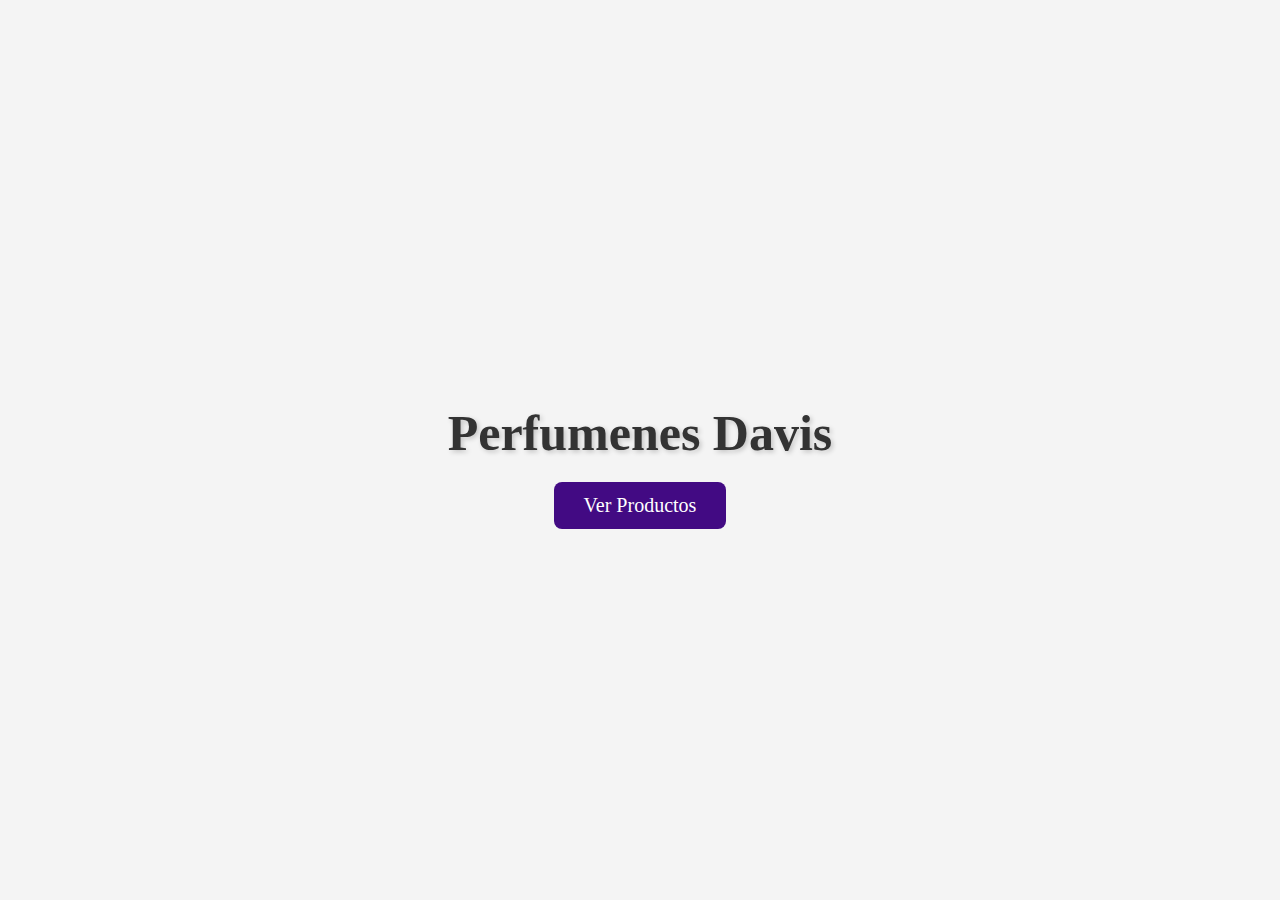
<file: index.html>
<!DOCTYPE html>
<html lang="en">
    <head>
        <meta charset="UTF-8">
        <meta name="viewport" content="width=device-width, initial-scale=1.0">
        <title>Perfumenes Davis</title>
        <link rel="stylesheet" href="Inicio.css">
        <link rel="preconnect" href="https://fonts.googleapis.com">
        <link rel="preconnect" href="https://fonts.gstatic.com" crossorigin>
        <link href="https://fonts.googleapis.com/css2?family=Poppins:wght@300&display=swap" rel="stylesheet">
    </head>
    <body>
        <div class="Inicio">
            <h1>Perfumenes Davis</h1>
            <div class="Perfumenes">
                <a href="Productos.html">
                    <button class="ver-productos-btn">Ver Productos</button>
                </a>
            </div>
        </div>
    </body>
</html>
</file>
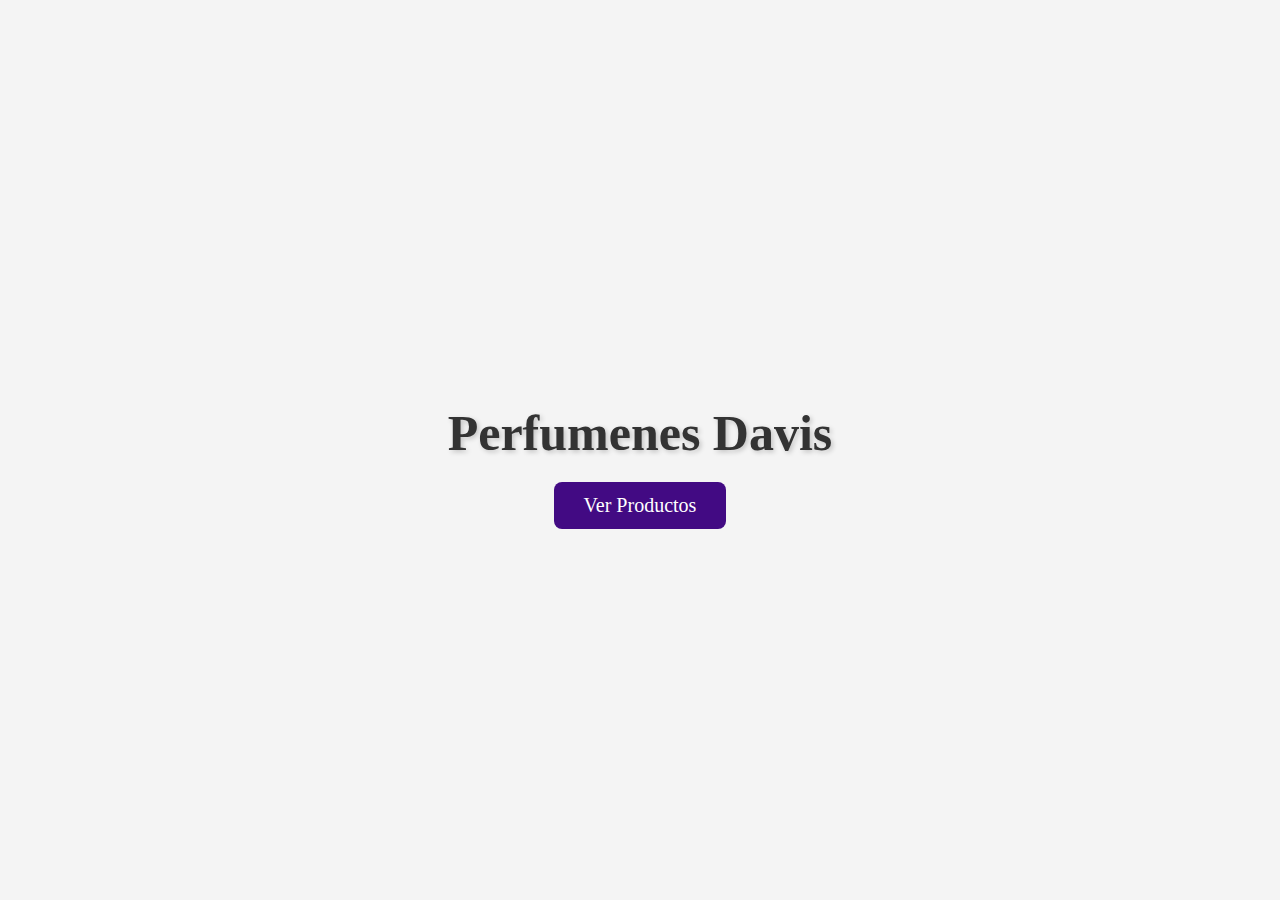
<file: detalle.html>
<!DOCTYPE html>
<html lang="es">
<head>
    <meta charset="UTF-8">
    <meta name="viewport" content="width=device-width, initial-scale=1.0">
    <title>Detalles del Producto</title>
    <link href="https://fonts.googleapis.com/css2?family=Open+Sans:wght@400;600&family=Roboto:wght@300;400&display=swap" rel="stylesheet">
    <link rel="stylesheet" href="Perfume.css"> <!-- Enlace al archivo CSS -->
</head>
<body>

    <!-- Barra de navegación -->
    <header>
        <nav>
            <a href="index.html">Inicio</a>
            <a href="Productos.html">Productos</a>
        </nav>
    </header>

    <!-- Sección de Detalles del Producto -->
    <section id="producto-detalles">
        <!-- Aquí se cargarán los detalles del producto desde localStorage -->
        <div class="detalle-producto">
            <h1 id="nombre-producto"></h1>
            <p id="descripcion-producto"></p>
            <p id="precio-producto"></p>
            <button id="contactar-whatsapp">Agregar y Contactar</button>
        </div>
    </section>
    <div>
        <h4 id="Sector">Disponible solo para Gracias Lempira</h4>
    </div>
    <footer>
        <p>&copy; 2024 Perfumes Davis. Todos los derechos reservados.</p>
    </footer>

    <script src="detalle.js"></script> <!-- Enlace al archivo JavaScript de detalles -->
</body>
</html>
</file>
<file: Inicio.css>
/* Estilo base para la página */
body {
    font-family: serif;
    margin: 0;
    padding: 0;
    background-color: #f4f4f4;
    color: #333;
    display: flex;
    justify-content: center;
    align-items: center;
    height: 100vh;
    text-align: center;
    background-image: url('https://st4.depositphotos.com/15076736/31302/i/450/depositphotos_313024406-stock-photo-abstract-pastel-soft-colorful-textured.jpg');
    background-size: cover;  /* Asegura que la imagen cubra toda la pantalla */
    background-position: center; /* Centra la imagen de fondo */
}

/* Contenedor principal */
.Inicio {
    padding: 50px 0;
}

/* Estilos para el encabezado */
h1 {
    font-size: 50px;
    color: #333;
    margin-bottom: 20px;
    font-weight: bold;
    text-shadow: 2px 2px 5px rgba(0, 0, 0, 0.2); /* Agrega una sombra sutil al texto */
}

/* Estilos para el enlace del botón */
.Perfumenes a {
    text-decoration: none; /* Elimina el subrayado del enlace */
}

/* Estilo para el botón */
.ver-productos-btn {
    font-family: serif;
    padding: 12px 30px;
    font-size: 20px;  /* Reducido para que se vea más apropiado */
    background-color: #420a83; /* Color atractivo para el botón */
    color: white;
    border: none;
    border-radius: 8px;
    cursor: pointer;
    transition: background-color 0.3s ease;
}

/* Efecto hover para el botón */
.ver-productos-btn:hover {
    background-color: #620c98; /* Cambio de color para hover */
}

/* Eliminar el contorno cuando el botón está seleccionado */
.ver-productos-btn:focus {
    outline: none; 
}

/* Media Queries para diseño responsive */
@media (max-width: 768px) {
    h1 {
        font-size: 28px;
    }

    .ver-productos-btn {
        font-size: 16px;
        padding: 10px 25px;
    }
}

@media (max-width: 480px) {
    h1 {
        font-size: 24px;
    }

    .ver-productos-btn {
        font-size: 14px;
        padding: 8px 20px;
    }
}
</file>
<file: Perfume.css>
body {
    font-family: 'Open Sans', sans-serif;
    margin: 0;
    padding: 0;
    background-color: #f4f4f9;
}

header {
    background-color: #333;
    color: white;
    padding: 10px 0;
    text-align: center;
}

header nav a {
    color: white;
    margin: 0 20px;
    text-decoration: none;
    font-weight: bold;
}

footer {
    background-color: #333;
    color: white;
    text-align: center;
    padding: 20px 0;
    position: relative;
    bottom: 0;
    width: 100%;
}

/* Sección de Detalles */
#producto-detalles {
    display: flex;
    flex-direction: column;
    justify-content: center;
    align-items: center;
    padding: 50px 20px;
    text-align: center;
}

#producto-detalles h1 {
    font-size: 2rem;
    margin-bottom: 20px;
}

#producto-detalles p {
    font-size: 30px;
    margin: 20px 0;
    color: #777;
}

.price {
    font-size: 1.5rem;
    color: #333;
    margin-top: 10px;
}

/* Contenedor de imágenes */
.images-container {
    position: relative;
    width: 80%; /* Ancho adaptado al tamaño de la pantalla */
    max-width: 600px; /* Ancho máximo */
    height: auto; /* Altura ajustable */
    display: flex;
    justify-content: center;
    align-items: center;
    margin-bottom: 20px;
}

/* Flechas */
.arrow {
    position: absolute;
    background: none;
    border: none;
    font-size: 2rem;
    color: #333;
    cursor: pointer;
    transition: color 0.3s ease;
    z-index: 1;
}

#prev-arrow {
    left: -60px;  /* Desplazar 20px a la izquierda */
}

#next-arrow {
    right: -50px;  /* Desplazar 20px a la derecha */
}

.arrow:hover {
    color: #f0a500;
}

/* Cada imagen del producto */
.images img {
    width: 100%; /* Ancho de la imagen */
    height: auto; /* Altura ajustable */
    object-fit: cover; /* Asegura que la imagen se recorte correctamente para llenar el contenedor */
    display: none;  /* Ocultar imágenes por defecto */
    transition: opacity 0.5s ease-in-out;  /* Efecto de transición suave */
}

/* Imagen activa */
.images img.active {
    display: block;  /* Solo la imagen activa se muestra */
}

/* Contador de imágenes (círculos) */
.pagination-indicator {
    display: flex;
    justify-content: center;
    gap: 10px;
    margin-top: 20px;
}

.indicator-circle {
    width: 12px; /* Tamaño del círculo */
    height: 12px; /* Tamaño del círculo */
    background-color: #ccc;
    border-radius: 50%;
    cursor: pointer;
    transition: background-color 0.3s ease;
}

.indicator-circle.active {
    background-color: #f0a500;
}

#Sector {
    text-align: center;
    font-size: 20px; /* Tamaño predeterminado */
}

/* Estilos para el botón de WhatsApp */
#contactar-whatsapp {
    background-color: #25d366; /* Color verde de WhatsApp */
    color: white;
    border: none;
    padding: 15px 20px;
    font-size: 1rem;
    font-weight: bold;
    text-align: center;
    cursor: pointer;
    border-radius: 10px;
    transition: background-color 0.3s, transform 0.2s;
    display: inline-block; /* Permite centrarlo más fácilmente */
    margin: 20px 0; /* Espacio arriba y abajo */
}

#contactar-whatsapp:hover {
    background-color: #20b358; /* Color ligeramente más oscuro para hover */
    transform: scale(1.05); /* Efecto de ampliación */
}

#contactar-whatsapp:active {
    background-color: #1e9c4c; /* Color más oscuro al presionar */
    transform: scale(0.95); /* Efecto de presión */
}

/* Responsividad */

/* Pantallas grandes (mayores a 1024px) */
@media (min-width: 1025px) {
    #producto-detalles h1 {
        font-size: 3.5rem; /* Aumentar tamaño del título en pantallas grandes */
    }

    #producto-detalles p {
        font-size: 2rem; /* Aumentar tamaño del texto */
    }

    .images-container {
        width: 60%; /* Ancho reducido en pantallas grandes */
    }

    .images img {
        height: 500px; /* Imagen más grande en pantallas grandes */
    }

    .arrow {
        font-size: 3rem; /* Flechas más grandes */
    }

    #Sector {
        font-size: 28px; /* Aumentar tamaño del texto en pantallas grandes */
    }
}

/* Pantallas medianas (tablets, entre 768px y 1024px) */
@media (max-width: 1024px) and (min-width: 768px) {
    #producto-detalles h1 {
        font-size: 2.8rem; /* Tamaño del título ajustado */
    }

    #producto-detalles p {
        font-size: 1.6rem; /* Ajustar tamaño del texto */
    }

    .images-container {
        width: 70%; /* Ancho del contenedor ajustado */
    }

    .images img {
        height: 400px; /* Imagen ajustada para pantallas medianas */
    }

    .arrow {
        font-size: 2.5rem; /* Flechas medianas */
    }

    #Sector {
        font-size: 24px; /* Ajustar tamaño del texto para pantallas medianas */
    }
}

/* Pantallas pequeñas (móviles, menores a 768px) */
@media (max-width: 768px) {
    #producto-detalles h1 {
        font-size: 2.2rem; /* Reducir el tamaño del título */
    }

    #producto-detalles p {
        font-size: 1.4rem; /* Reducir tamaño del texto */
    }

    .images-container {
        width: 90%; /* Ancho casi completo en pantallas pequeñas */
        position: relative; /* Asegura que las flechas se posicionen bien */
    }

    .images img {
        height: 300px; /* Imagen más pequeña */
    }

    .arrow {
        font-size: 2rem; /* Flechas más pequeñas */
        position: absolute;
        top: 50%;
        transform: translateY(-50%); /* Centrar las flechas verticalmente */
        background: rgba(0, 0, 0, 0.5);
        color: white;
        padding: 10px;
        cursor: pointer;
        z-index: 2; /* Asegura que las flechas estén encima de las imágenes */
    }

    #prev-arrow {
        left: 10px;
    }

    #next-arrow {
        right: 10px;
    }

    #contactar-whatsapp {
        font-size: 1rem; /* Ajustar tamaño del botón */
        padding: 12px 15px; /* Ajustar tamaño del botón */
    }

    #Sector {
        font-size: 18px; /* Reducir tamaño del texto en pantallas pequeñas */
    }
}

/* Pantallas muy pequeñas (teléfonos pequeños) */
@media (max-width: 480px) {
    #producto-detalles h1 {
        font-size: 1.8rem; /* Reducir aún más el título */
    }

    #producto-detalles p {
        font-size: 1.2rem; /* Reducir aún más el texto */
    }

    .images-container {
        width: 100%; /* Ancho completo */
    }

    .images img {
        height: 250px; /* Imagen aún más pequeña */
    }

    .arrow {
        font-size: 1.5rem; /* Flechas pequeñas */
    }

    #contactar-whatsapp {
        width: 100%; /* Hacer el botón más ancho */
        padding: 12px; /* Ajustar el tamaño del botón */
    }

    #Sector {
        font-size: 16px; /* Reducir aún más el tamaño en pantallas muy pequeñas */
    }
}
</file>
